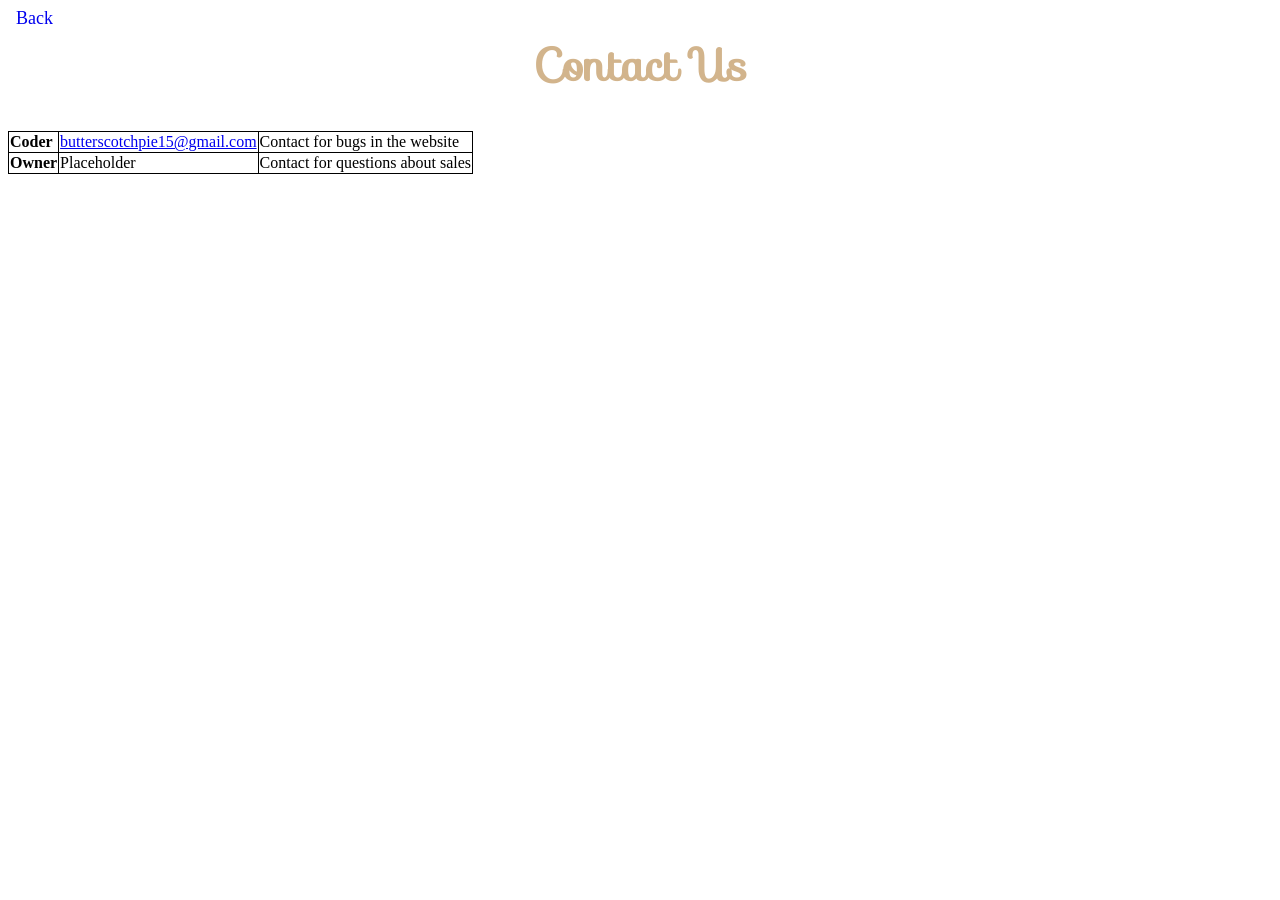
<file: commision/contact.html>
<!DOCTYPE html>
<html lang="en">
<head>
    <meta charset="UTF-8">
    <meta name="viewport" content="width=device-width, initial-scale=1.0">
    <title>Contact Us</title>
    <link rel="stylesheet" href="src/style.css">
    <link rel="stylesheet" href="https://fonts.googleapis.com/css?family=Sofia">
</head>
<body>
    <h1 class="center">Contact Us</h1>
    <a href="index.html" class="back">Back</a>
    <table>
        <tr>
            <th class="th1">Coder</th>
            <td><a href="mailto:butterscotchpie15@gmail.com">butterscotchpie15@gmail.com</a></td>
            <td>Contact for bugs in the website</td>
        </tr>
        <tr>
            <th class="th1">Owner</th>
            <td>Placeholder</td>
            <td>Contact for questions about sales</td>
        </tr>
    </table>
</body>
</html>
</file>
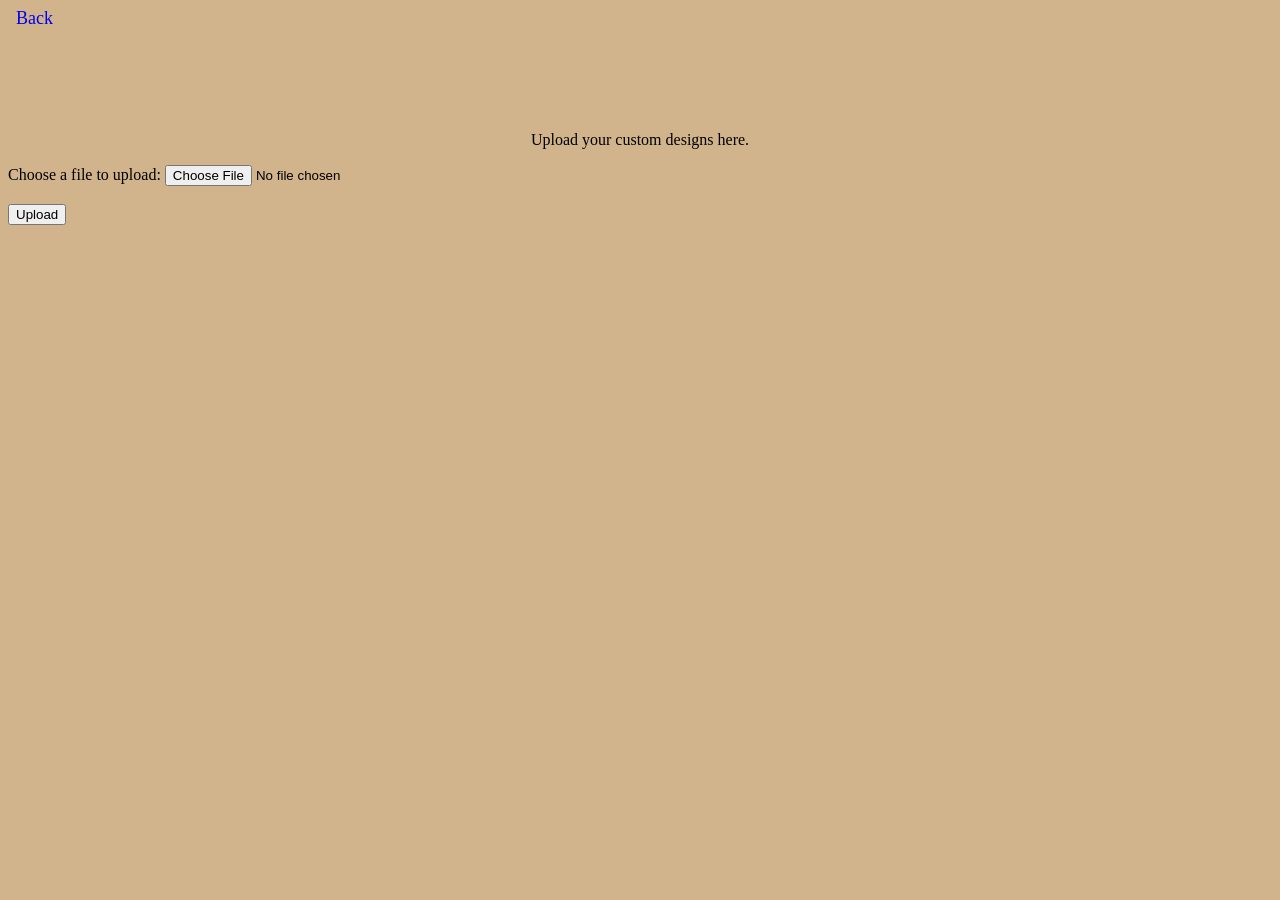
<file: commision/design.html>
<!DOCTYPE html>
<html lang="en">
<head>
    <meta charset="UTF-8">
    <meta name="viewport" content="width=device-width, initial-scale=1.0">
    <title>Design</title>
    <link rel="stylesheet" href="src/style.css">
    <link rel="stylesheet" href="https://fonts.googleapis.com/css?family=Sofia">
</head>
<body class="body">
    <h1 class="center">Design</h1>
    <p class="center">Upload your custom designs here.</p>
    <a href="index.html" class="back">Back</a>
    <form>
        <label for="uploadfile">Choose a file to upload:</label>
        <input type="file" id="uploadfile" name="uploadfile" accept=".png,.jpg,.jpeg, .webp"><br><br>
        <input type="submit" value="Upload">
    </form>
</body>
</html>
</file>
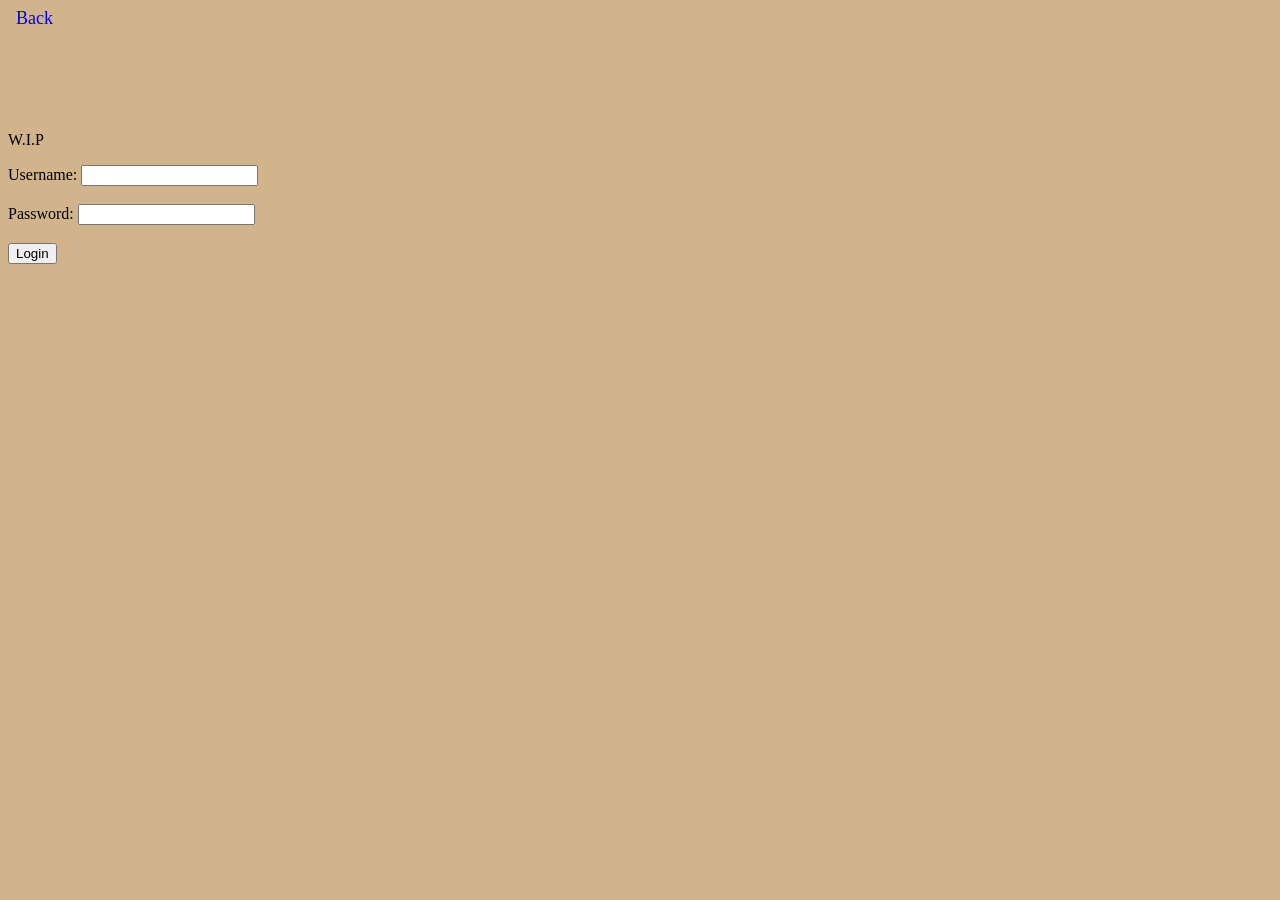
<file: commision/login.html>
<!DOCTYPE html>
<html lang="en">
<head>
    <meta charset="UTF-8">
    <meta name="viewport" content="width=device-width, initial-scale=1.0">
    <title>Login</title>
    <link rel="stylesheet" href="src/style.css">
    <link rel="stylesheet" href="https://fonts.googleapis.com/css?family=Sofia">
    <body class="body">
        <h1 class="center">Login</h1>
        <p>W.I.P</p>
        <form action="login.php" method="post">
            <label for="username">Username:</label>
            <input type="text" id="username" name="username" required><br><br>
            <label for="password">Password:</label>
            <input type="password" id="password" name="password" required><br><br>
            <input type="submit" value="Login">
        </form>
        <a href="index.html" class="back">Back</a>
    </body>
</head>
</file>
<file: commision/src/style.css>
.center{
    text-align: center;
}
.mainbody{
    background-image: url('images/bg.jpg');
    background-repeat: no-repeat;
    background-size: cover;
}
h1{
    font-family: 'Sofia', sans-serif, arial;
    font-size: 45px;
    color:tan;
    text-align: center;
}
ul, li{
    list-style-type: none;
    margin: 0;
    padding: 0;
}
.th1{
    text-align: left;
}
table, th, td{
    border: 1px solid black;
    border-collapse: collapse;
}
.body{
    background-color: tan;
}
.topright{
    position: absolute;
    top: 8px;
    right: 16px;
    font-size: 18px;
}
nav{
    display: flex;
    background-color: black;
    overflow: hidden;
}
.homenav{
    display: flex;
    position: sticky;
    list-style-type: none;
    margin: 0;
    padding: 0;
    gap: 10px;   
    border: 2px solid black;
}
.homenav a{
    display: block;
    color: white;
    text-decoration: none;
    padding: 14px 16px;
}
.homenav a:hover{
    background-color: lightslategray;
}
.homenav ul li{
    float: left;
}
.back{
    position: absolute;
    top: 8px;
    left: 16px;
    font-size: 18px;
    text-decoration: none;
}
</file>
